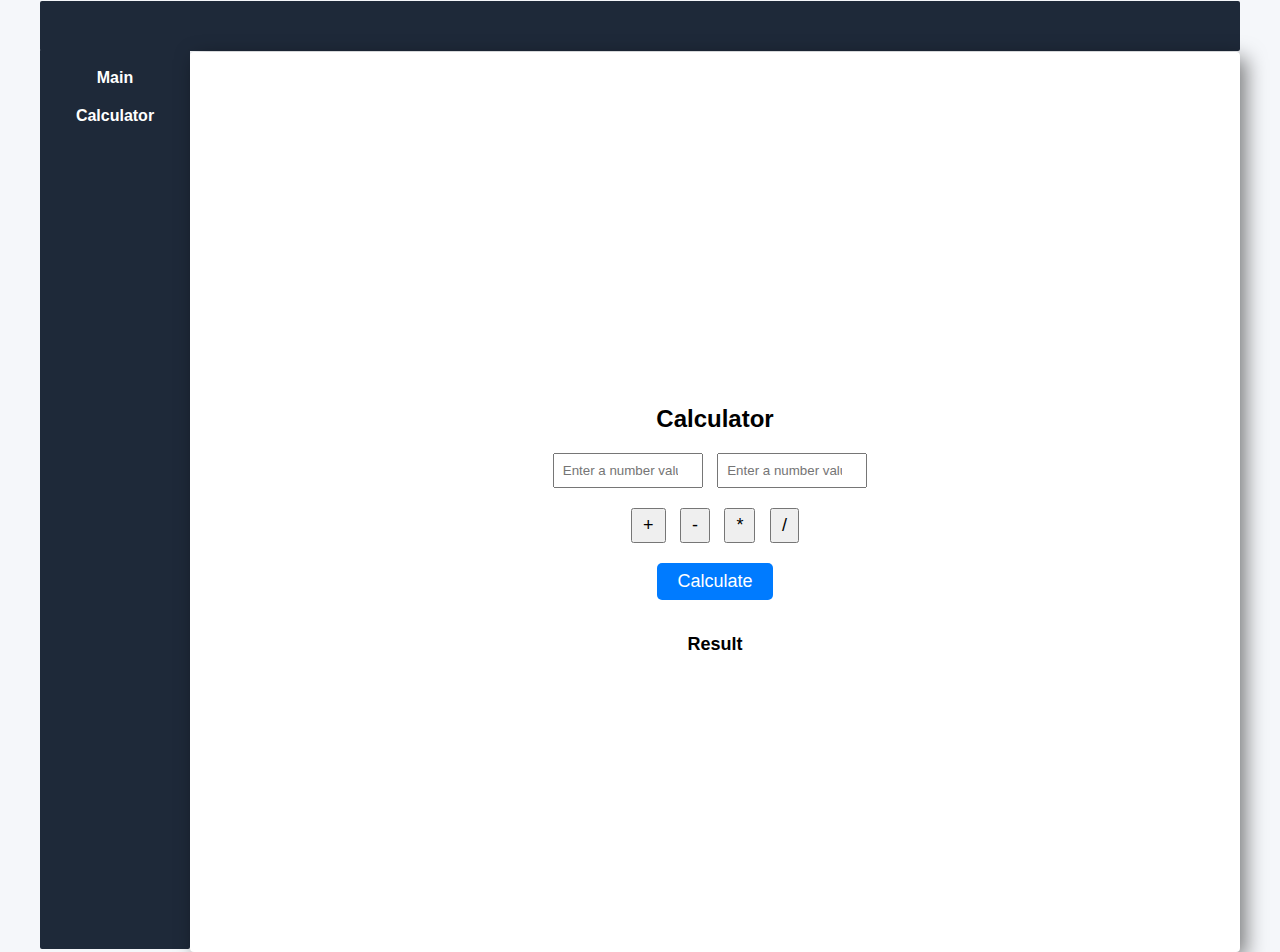
<file: index.html>
<!DOCTYPE html>
<html lang="en">
<head>
	<meta charset="UTF-8">
	<meta http-equiv="X-UA-Compatible" content="IE=edge">
	<meta name="viewport" content="width=device-width, initial-scale=1.0">

	<link rel="stylesheet" href="css/styles.css">

	<title>Calculator</title>

	<script src="js/app.js" defer></script>
</head>
<body>
	<header class="search-content__header"></heade>
	<nav class="search-header__nav__content">
		<ul class="search-header__content__nav__ul">
			<li class="search-header__content__nav__li">
				<a href="main.html">Main</a>
			</li>
			<li class="search-header__content__nav__li">
				<a href="index.html">Calculator</a>
			</li>
		</ul>
	</nav>
	<main class="search-header__main__content__logic">
		<div class="search-main__content" id="container">
			<h1>Calculator</h1>
			<input class="search-main__content__input__1" type="number" placeholder="Enter a number value" id="input1">
			<input class="search-main__content__input__2" type="number" placeholder="Enter a number value" id="input2">
			<div class="search-main__button">
				<button class="search-main__btn__plus" id="plus">+</button>
				<button class="search-main__btn__minus" id="minus">-</button>
				<button class="search-main__btn__multiply" id="multiply">*</button>
				<button class="search-main__btn__divide" id="divide">/</button>
			</div>
			<button class="search-main__btn__calculate" id="calculate">Calculate</button>
			<div class="search-main__title__result" id="text__content">
				<h4>Result</h4>
				<p class="search-main__title__paragraph__result" id="result"></p>
			</div>
		</div>
	</main>
</body>
</html>
</file>
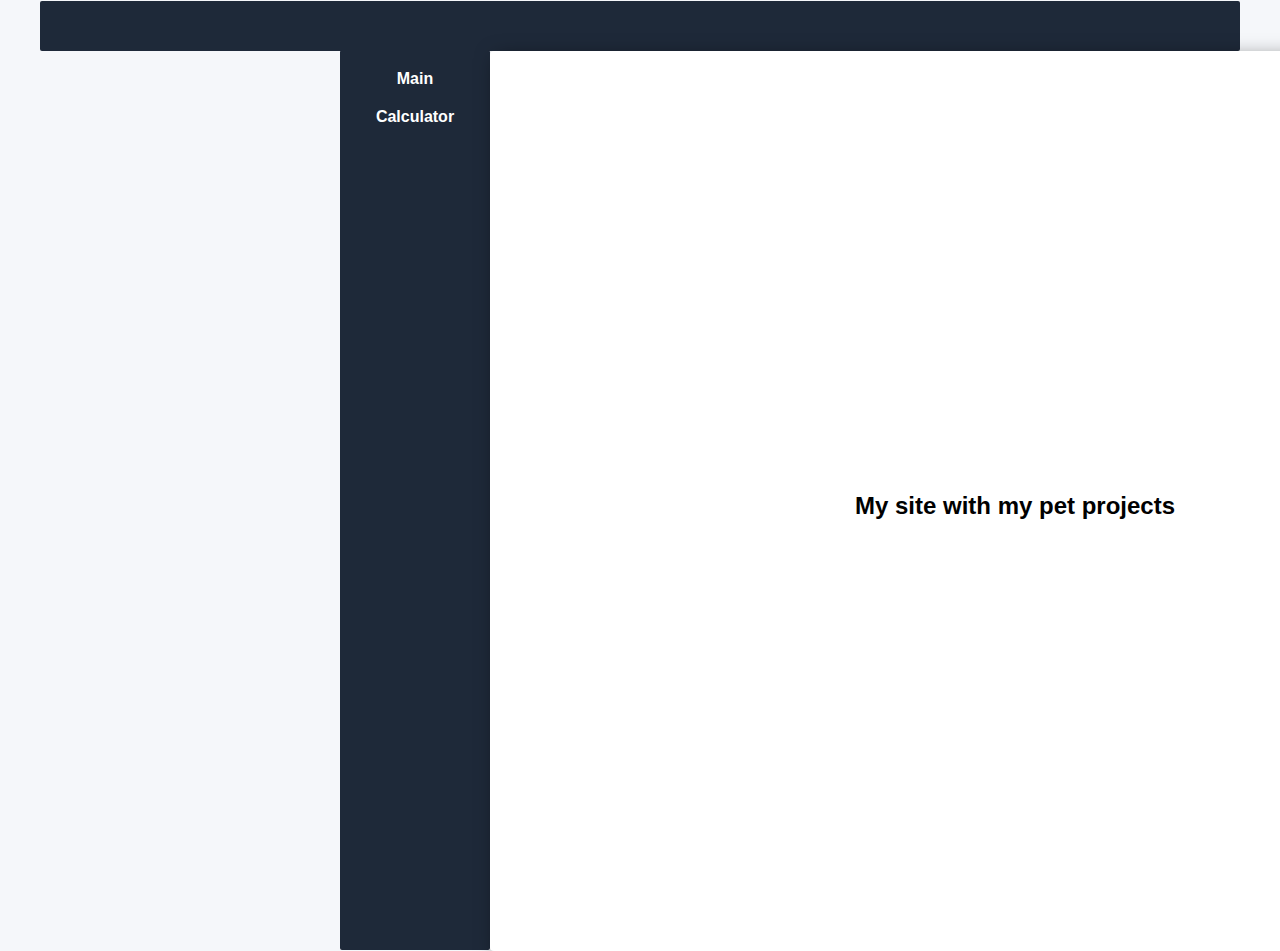
<file: main.html>
<!DOCTYPE html>
<html lang="en">
<head>
	<meta charset="UTF-8">
	<meta http-equiv="X-UA-Compatible" content="IE=edge">
	<meta name="viewport" content="width=device-width, initial-scale=1.0">

	<link rel="stylesheet" href="css/styles.css">

	<title>Document</title>

	<script src="js/app.js" defer></script>
</head>
<body>
	<header class="search-header">
		<div class="search-header__logo">
		</div>
	</header>
	<nav class="search-nav__content">
		<ul class="search-nav__content__ul">
			<li class="search-nav__content__li">
				<a href="main.html">Main</a>
			</li>
			<li class="search-nav__content__li">
				<a href="index.html">Calculator</a>
			</li>
		</ul>
	</nav>
	<main class="search-main">
		<div class="search-main__title">
			<h1>
				My site with my pet projects
			</h1>
		</div>
	</main>
</body>
</html>
</file>
<file: css/styles.css>
body {
	font-family: Arial, sans-serif;
	display: flex;
	justify-content: center;
	align-items: center;
	height: 100vh;
	background-color: #f5f7fa;
}

* {
	margin: 0;
	padding: 0;
	box-sizing: border-box;
}

/* Calculator styles */
.search-main {
	padding: 20px;
}

.search-main__content {
	text-align: center;
}

h1 {
	font-size: 24px;
	margin-bottom: 20px;
}

.search-main__content__input__1,
.search-main__content__input__2 {
	width: 150px;
	padding: 8px;
	margin-right: 10px;
}

.search-main__content__input__error {
	border: 1px solid red;
}

.search-main__button {
	margin-top: 20px;
}

.search-main__button button {
	font-size: 18px;
	padding: 5px 10px;
	margin: 0 5px;
	cursor: pointer;
}

.search-main__btn__calculate {
	font-size: 18px;
	padding: 8px 20px;
	margin-top: 20px;
	cursor: pointer;
	background-color: #007bff;
	color: #fff;
	border: none;
	border-radius: 5px;
}

.search-main__btn__calculate:hover {
	background-color: #0056b3;
}

.search-main__title {
	margin-top: 30px;
}

h4 {
	font-size: 18px;
	margin-bottom: 10px;
}

.search-main__title__paragraph__result {
	font-size: 24px;
	font-weight: bold;
	margin: 0;
}

.search-main__button .active {
	background-color:#007bff;
	color: white;
	outline: none;
}

.search-header {
	width: 1200px;
	height: 50px;
	position: absolute;
	top: 1px;
	background-color: #1E2939;
	border-radius: 2px;
}

.search-nav__content {
	width: 150px;
	height: 900px;
	position: absolute;
	left: 340px;
	top: 50px;
	background-color: #1E2939;
	border-radius: 2px;
}

.search-main {
	display: flex;
	justify-content: center;
	align-items: center;
	background-color: #fff;
	position: absolute;
	top: 51px;
	left: 490px;
	width: 1050px;
	height: 900px;
	box-shadow: 6px 6px 20px rgba(0, 0, 0, 0.5);
	border-radius: 4px;
}

.search-main__title__result {
	position: absolute;
	top: 67%;
	left: 50%;
	transform: translate(-50%, -67%);
	
}

.search-nav__content__ul {
	list-style: none;
}

.search-nav__content__li {
	margin-top: 20px;
	display: flex;
	justify-content: center;
}

.search-nav__content__li a {
	text-decoration: none;
	color: #fff;
	transition: color 0.2s;
	font-weight: bold;
}

.search-nav__content__li a:hover {
	color: #007bff;
}

.search-content__header {
	width: 1200px;
	height: 50px;
	position: absolute;
	top: 1px;
	background-color: #1E2939;
	border-radius: 2px;
}

.search-header__nav__content {
	width: 150px;
	height: 900px;
	position: absolute;
	left: 0px;
	top: 48px;
	background-color: #1E2939;
	border-radius: 2px;
}

.search-header__content__nav__ul {
	list-style: none;
}

.search-header__content__nav__li {
	margin-top: 20px;
	display: flex;
	justify-content: center;
}

.search-header__content__nav__li a {
	text-decoration: none;
	color: #fff;
	transition: color 0.2s;
	font-weight: bold;
}

.search-header__content__nav__li a:hover {
	color: #007bff;
}


.search-header__main__content__logic {
	display: flex;
	justify-content: center;
	align-items: center;
	background-color: #fff;
	position: absolute;
	top: 51px;
	left: 150px;
	width: 1050px;
	height: 900px;
	box-shadow: 6px 6px 20px rgba(0, 0, 0, 0.5);
	border-radius: 4px;
}
</file>
